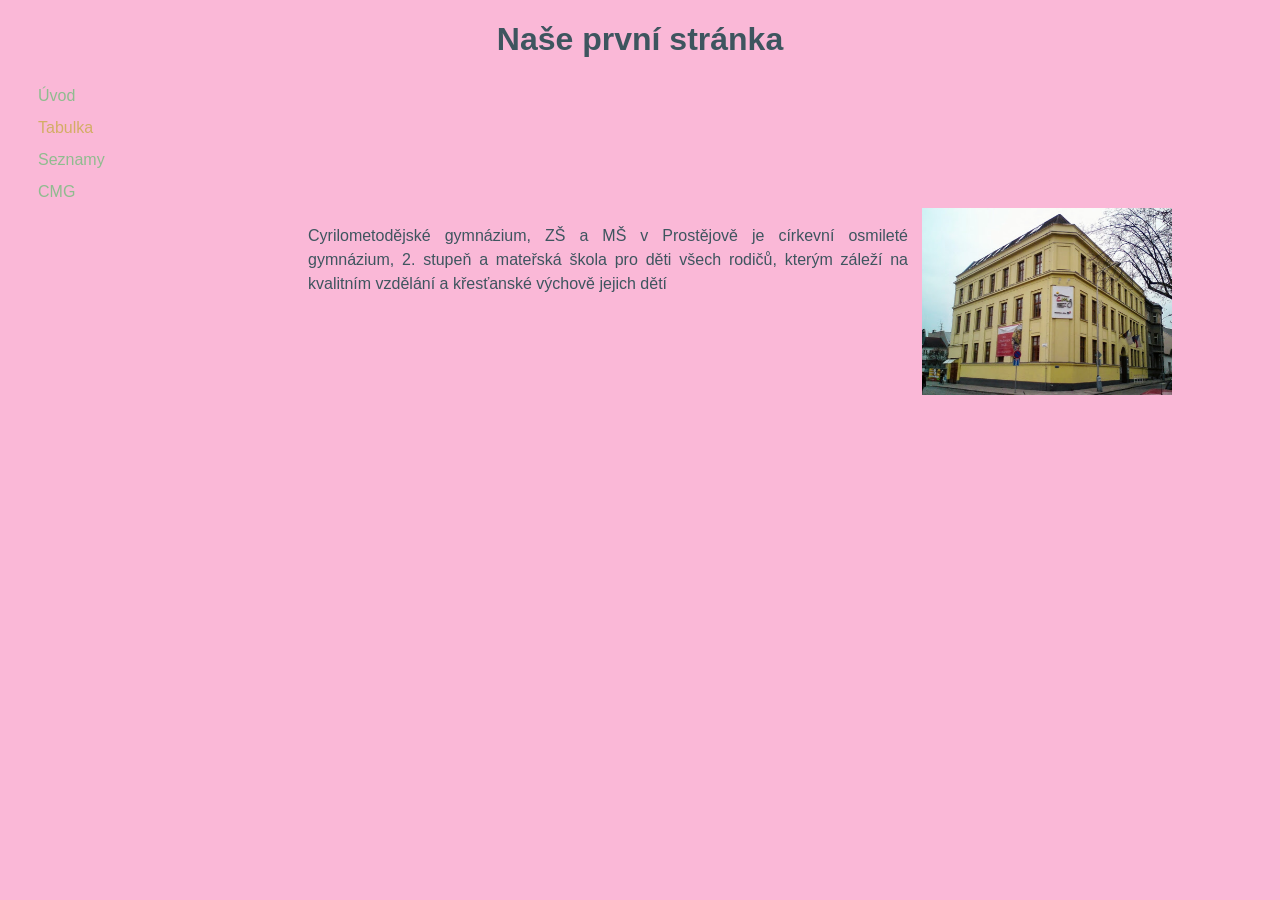
<file: index.html>
<!DOCTYPE html>
<html lang="cs">
<head>
    <meta charset="UTF-8">
    <meta name="viewport" content="width=device-width, initial-scale=1.0">
    <title>Document</title>
    <link rel="stylesheet" href="style.css">
</head>
<body>
    <h1>Naše první stránka</h1>
    <nav> <a href="index.html">Úvod</a><br>
        <a href="">Tabulka</a><br>
    
        <a href="seznam.html">Seznamy</a><br>
         <a href="https://www.cmgpv.cz">CMG</a>
    </nav>
<main>
    <p class="vlevo">Cyrilometodějské gymnázium, ZŠ a MŠ v Prostějově je církevní 
        osmileté gymnázium, 2. stupeň a mateřská škola pro děti všech rodičů, 
        kterým záleží na kvalitním vzdělání a křesťanské výchově jejich dětí</p>
        <img class="vpravo" src="budova.PNG" alt="budova školy" width="250px">
    </main>
</body>
</html>
</file>
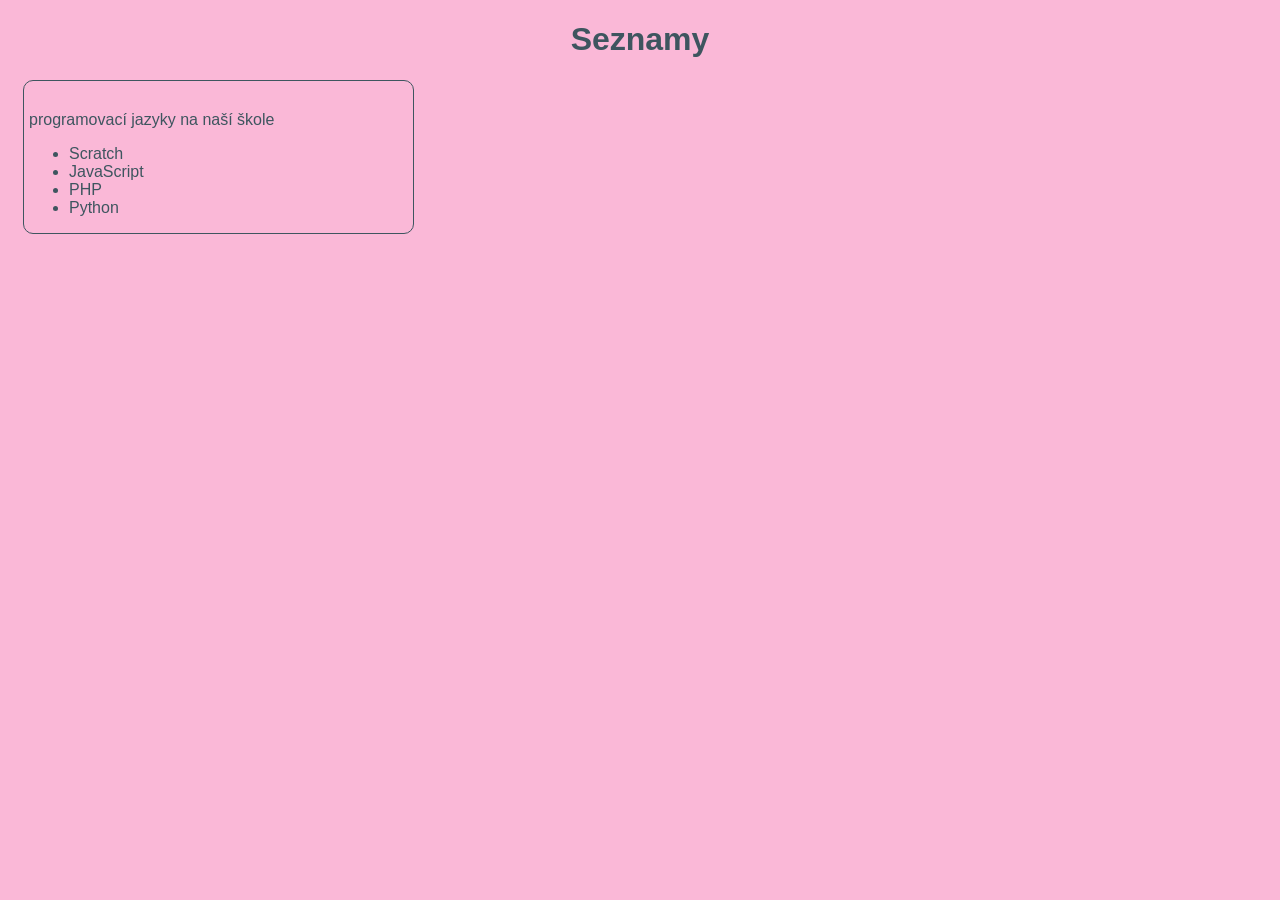
<file: seznam.html>
<!DOCTYPE html>
<html lang="cs">
<head>
    <meta charset="UTF-8">
    <meta name="viewport" content="width=device-width, initial-scale=1.0">
    <title>Document</title>
    <link rel="stylesheet" href="style.css"
</head>
<body>
    <h1>Seznamy</h1>
    <main>
    <article>
            programovací jazyky na naší škole
            <ul>
                <li>Scratch</li>
                <li>JavaScript</li>
                <li>PHP</li>
                <li>Python</li>
            </ul>
    

    
</body>
</html>
</file>
<file: style.css>
body{background-color: rgb(250, 184, 215);color:rgb(62, 85, 95);
font-family: 'Franklin Gothic Medium', 'Arial Narrow', Arial, sans-serif;
font-size: 16px;}
h1{text-align: center;}
p{width: 600px;
margin-left: 300px;
line-height: 1.5;
text-align: justify;}
nav{width: 200px;
padding-left: 30px;
line-height: 2;
}
.vpravo{float: right;}
.vlevo{float: left;}

img{margin-right: 100px;}

a:link{color: darkseagreen; text-decoration: none;}
a:visited{color:rgb(211, 173, 101)}
:active{color: lightcoral;}
a:hover{color: rgb(249, 207, 141);background-color: brown;}

article{width: 30%;
float: left;
border: thin solid; 
padding: 30px 5px 0px 5px;
border-radius: 10px;
margin: 0px 15px 30px 15px;}
</file>
